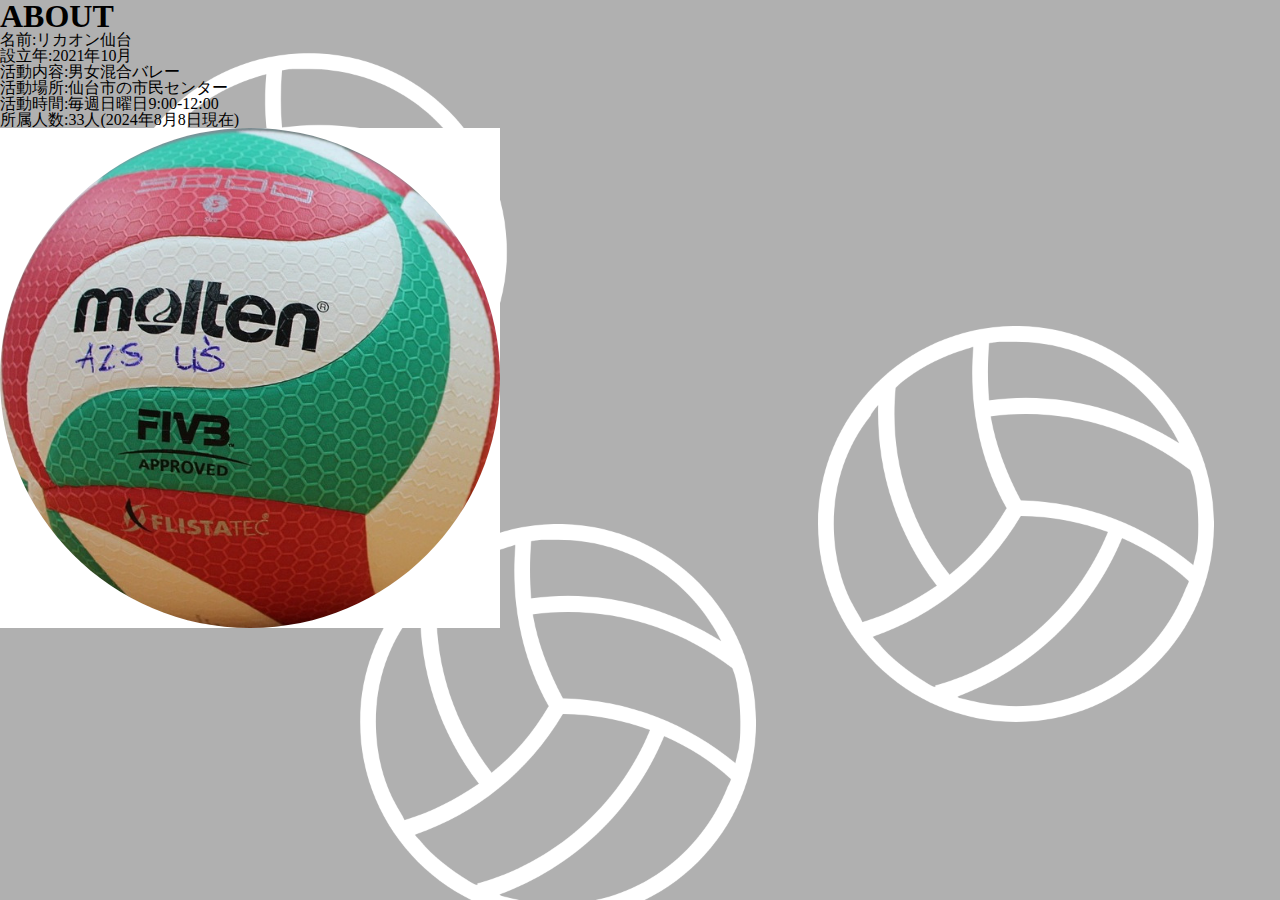
<file: about.html>
<!DOCTYPE html>
<html lang="en">
<head>
    <meta charset="UTF-8">
    <meta name="viewport" content="width=device-width, initial-scale=1.0">
    <title>Document</title>
    <link rel="stylesheet" href="./assets/CSS/reset.css">
    <link rel="stylesheet" href="./assets/CSS/about.css">
</head>
<body>
    <section class="page1">
    <h2 class="about__title">ABOUT</h2>
    <ul class="about__info">
        <li class="about__info-item">名前:リカオン仙台</li>
        <li class="about__info-item">設立年:2021年10月</li>
        <li class="about__info-item">活動内容:男女混合バレー</li>
        <li class="about__info-item">活動場所:仙台市の市民センター</li>
        <li class="about__info-item">活動時間:毎週日曜日9:00-12:00</li>
        <li class="about__info-item">所属人数:33人(2024年8月8日現在)</li>
    </ul>
    <h1 class="back__about"><a src="./index.html"><img src="./assets/image/切り抜きボール.png" alt=""></a></h1>
    </section>
</body>
</html>
</file>
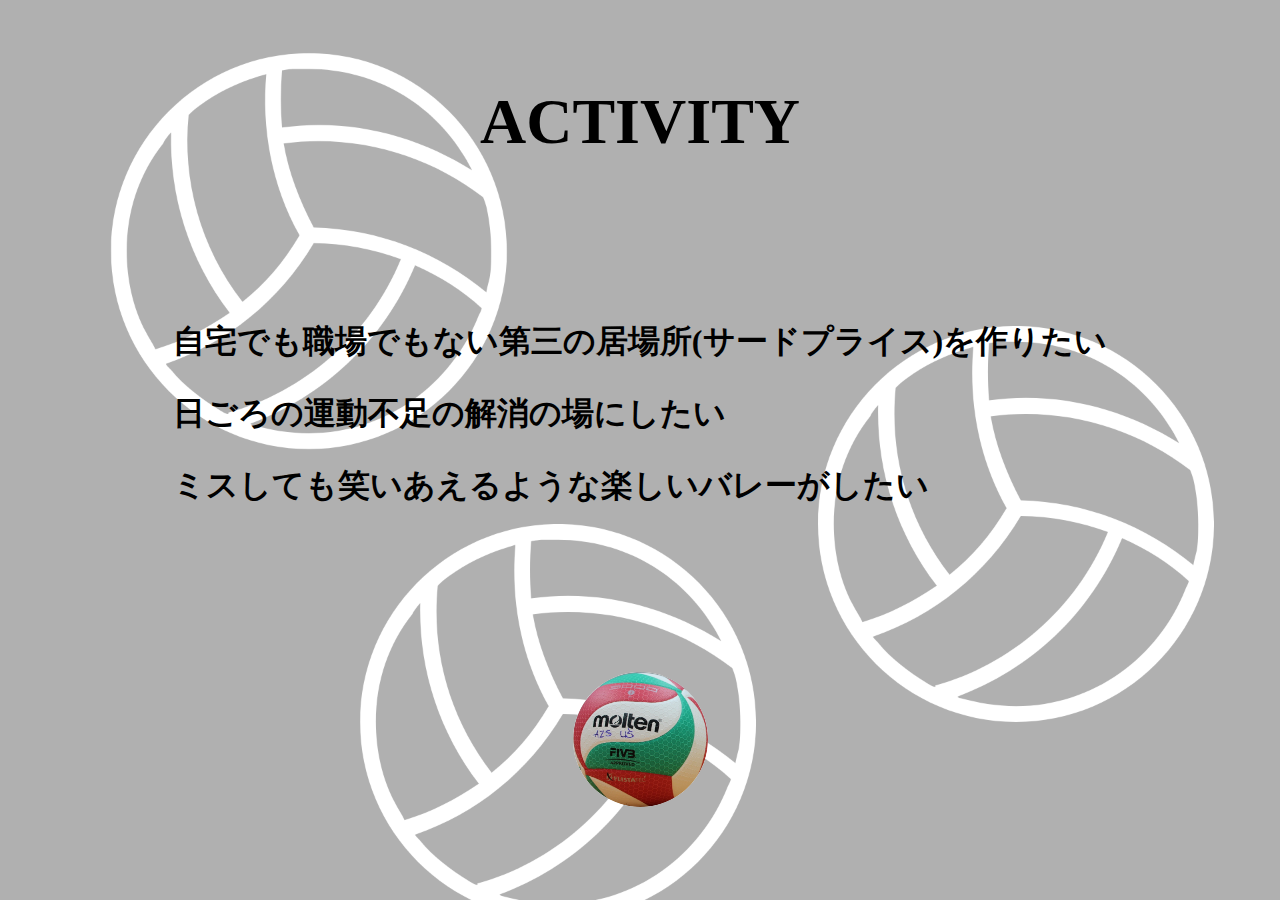
<file: activity.html>
<!DOCTYPE html>
<html lang="en">
<head>
    <link rel="stylesheet" href="./assets/CSS/reset.css">
    <meta charset="UTF-8">
    <meta name="viewport" content="width=device-width, initial-scale=1.0">
    <title>Document</title>
    <link rel="stylesheet" href="./assets/CSS/activity.css">
</head>
<body>
    <div class="section__activity">
    <h2 class="title__activity">ACTIVITY</h2>
        <ul class="ul__activity">
            <li class="p__activity">自宅でも職場でもない第三の居場所(サードプライス)を作りたい</li>
            <li class="p__activity">日ごろの運動不足の解消の場にしたい</li>
            <li class="p__activity">ミスしても笑いあえるような楽しいバレーがしたい</li>
        </ul>
    <a class="a__activity" href="./index.html"><img class="back__activity" src="./assets/image/切り抜きボール.png" alt=""></a>
    </div>
</body>
</html>
</file>
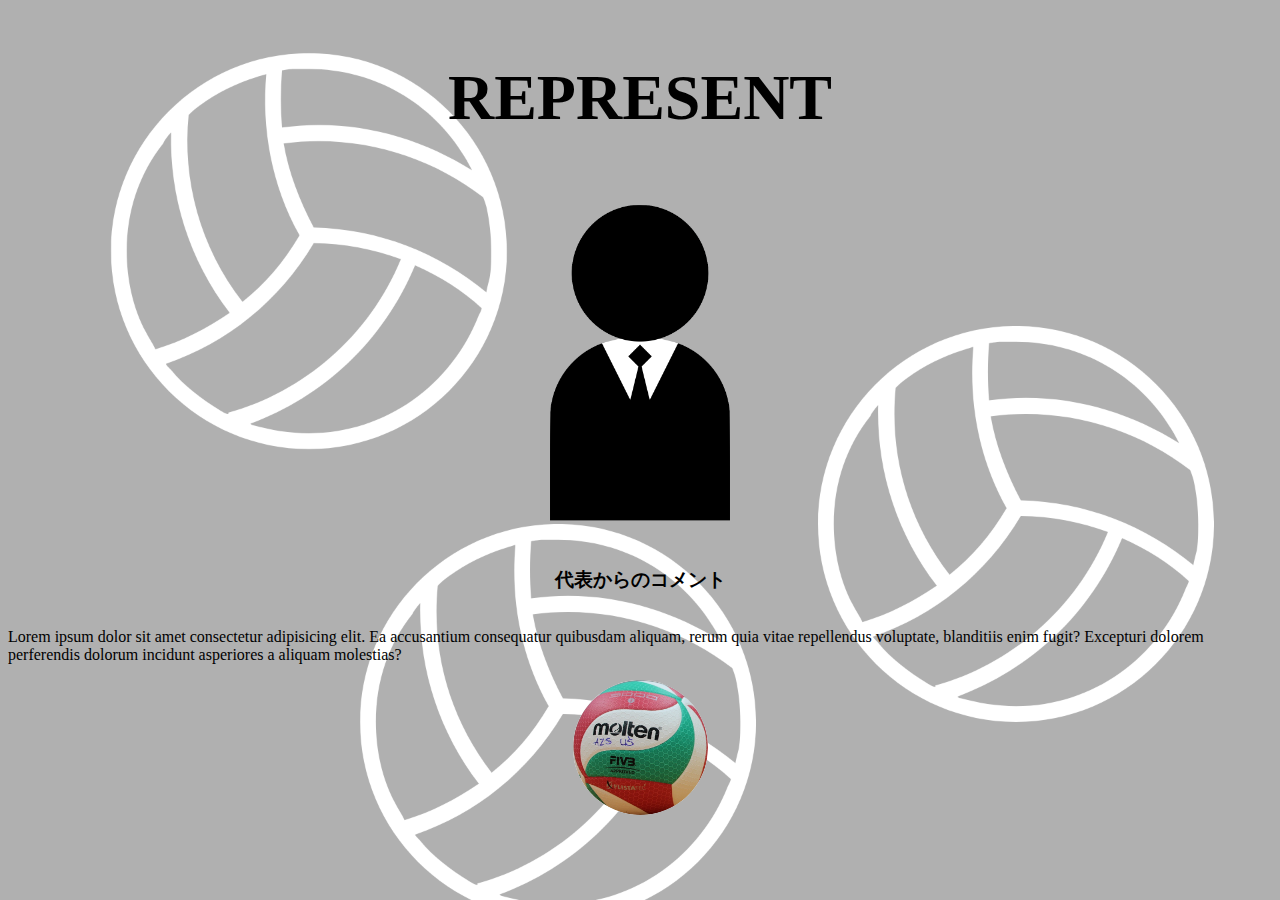
<file: represent.html>
<!DOCTYPE html>
<html lang="en">
<head>
    <meta charset="UTF-8">
    <meta name="viewport" content="width=device-width, initial-scale=1.0">
    <title>Document</title>
    <link rel="stylesheet" href="./assets/CSS/represent.css">
</head>
<body>
    <div class="section__represent">
        <h2 class="title__represent">REPRESENT</h2>
        <img class="img__represent" src="./assets/image/代表.png" alt="">
        <h3 class="subtitle__represent">代表からのコメント</h3>
        <p class="comment__represent">Lorem ipsum dolor sit amet consectetur adipisicing elit. Ea accusantium consequatur quibusdam aliquam, rerum quia vitae repellendus voluptate, blanditiis enim fugit? Excepturi dolorem perferendis dolorum incidunt asperiores a aliquam molestias?</p>
        <a href="./index.html"><img class="back__represent" src="./assets/image/切り抜きボール.png" alt=""></a>
    </div>
</body>
</html>
</file>
<file: assets/CSS/about.css>
body{
    background-image: url(../image/background-color.png);
    background-size: 100vw;
    background-repeat: repeat;
}

.about__title{
    font-size: 2rem;
}

.about__info{
    list-style: none;
    /* display: flex;
    flex-direction: column; */
    justify-content: center;
    align-items: center;
}
</file>
<file: assets/CSS/activity.css>
body{
    background-image: url(../image/background-color.png);
    background-size: 100vw;
    background-repeat: repeat;
}

.section__activity{
    width: 100%;
    height: 100vh;
    display: flex;
    flex-direction: column;
    justify-content: space-between;
    align-items: center;
}

.title__activity{
    padding-top: 10vh;
    font-size: 4rem;
}

.ul_activity{
    width: 300px;
    display: flex;
}

.p__activity{
    font-size: 2rem;
    font-weight: bold;
    padding: 20px 0;
}


.back__activity{
    border-radius: 50%;
    height: 15vh;
    /* padding-bottom: 10vh; */
    margin-bottom: 10vh;
}
</file>
<file: assets/CSS/represent.css>
body{
    background-image: url(../image/background-color.png);
    background-size: 100vw;
    background-repeat: repeat;
}

.section__represent{
    display: flex;
    flex-direction: column;
    justify-content: space-between;
    align-items: center;
}

.title__represent{
    font-size: 4rem;
}
.img__represent{
    height: 40vh;
}
.back__represent{
    height: 15vh;
    border-radius: 50%;
}
</file>
